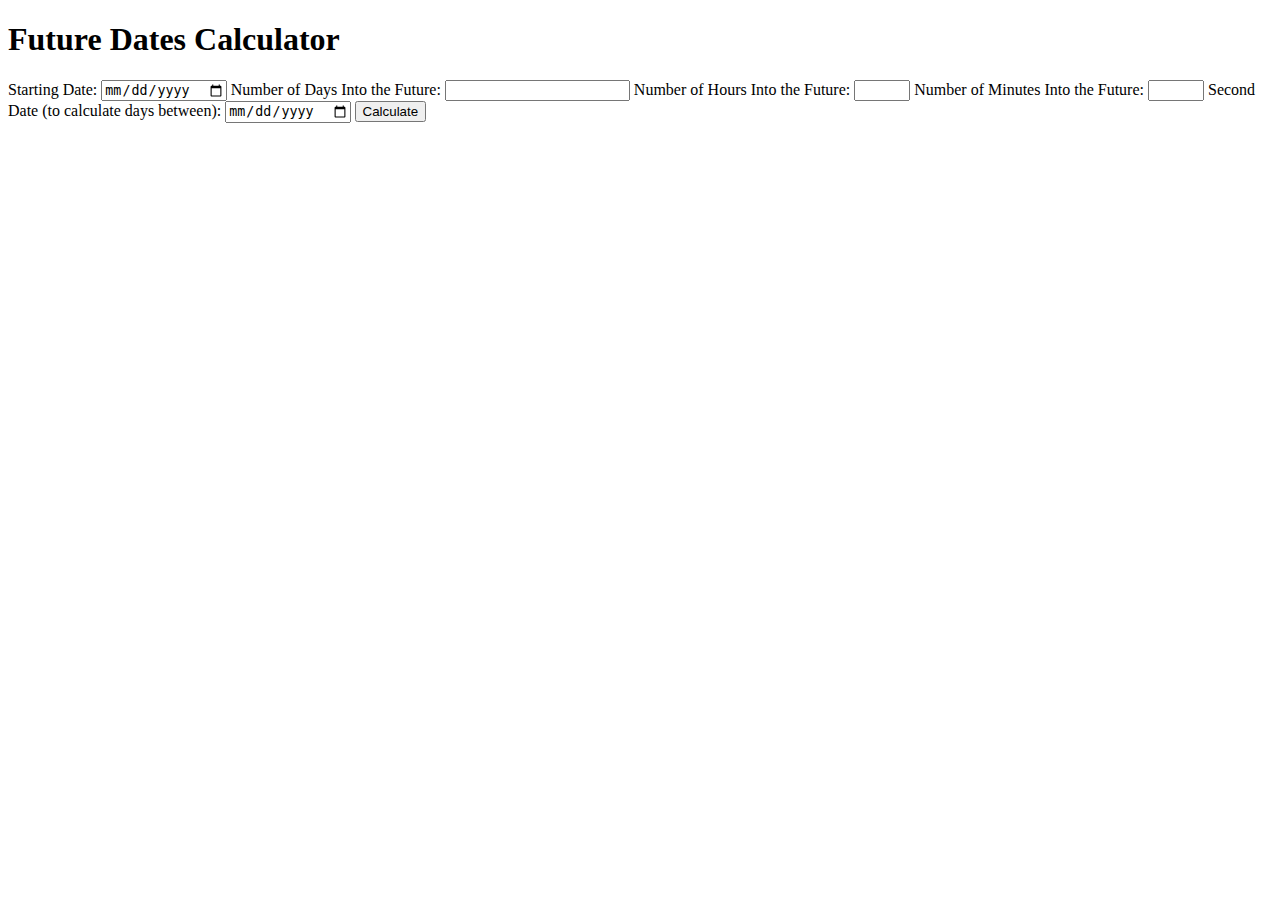
<file: src/main/resources/templates/index.html>
<!DOCTYPE html>
<html xmlns:th="http://www.thymeleaf.org">
<head>
    <link rel="icon" href="/img/6.jpg" type="image/x.icon">
    <title>Future Date Calculator</title>
    <link rel="stylesheet" type="text/css" th:href="@{/style.css}" />
</head>
<body>
<div class="container">
    <h1>Future Dates Calculator</h1>
    <form action="#" th:action="@{/calculate}" th:object="${dateForm}" method="post">
        <label for="startingDate">Starting Date:</label>
        <input type="date" id="startingDate" th:field="*{startingDate}" required />

        <label for="futureDays">Number of Days Into the Future:</label>
        <input type="number" id="futureDays" th:field="*{futureDays}" required min="0" />

        <label for="futureHours">Number of Hours Into the Future:</label>
        <input type="number" id="futureHours" th:field="*{futureHours}" required min="0" max="23" />

        <label for="futureMinutes">Number of Minutes Into the Future:</label>
        <input type="number" id="futureMinutes" th:field="*{futureMinutes}" required min="0" max="59" />

        <label for="secondDate">Second Date (to calculate days between):</label>
        <input type="date" id="secondDate" th:field="*{secondDate}" />

        <button type="submit">Calculate</button>
    </form>
    <div class="error" th:if="${error}">
        <p th:text="${error}"></p>
    </div>
</div>
</body>
</html>
</file>
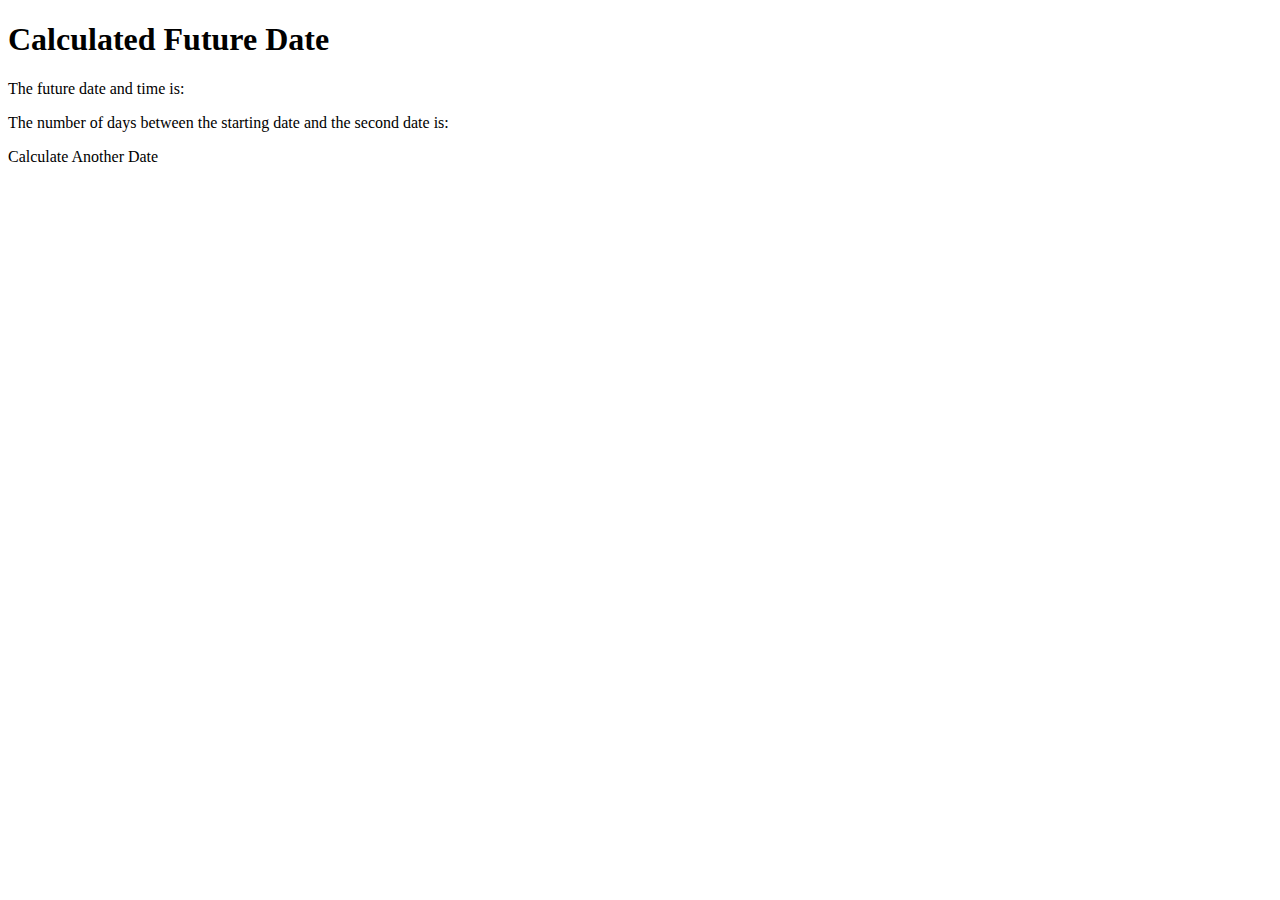
<file: src/main/resources/templates/result.html>
<!DOCTYPE html>
<html xmlns:th="http://www.thymeleaf.org">
<head>
    <link rel="icon" href="/img/6.jpg" type="image/x.icon">
    <title>Future Date Result</title>
    <link rel="stylesheet" type="text/css" th:href="@{/style.css}" />
</head>
<body>
<div class="container">
    <h1>Calculated Future Date</h1>
    <div class="result">
        <p>The future date and time is: <span th:text="${futureDate}"></span></p>
        <div th:if="${daysBetween != null}">
            <p>The number of days between the starting date and the second date is: <span th:text="${daysBetween}"></span></p>
        </div>
    </div>
    <a th:href="@{/}">Calculate Another Date</a>
</div>
</body>
</html>
</file>
